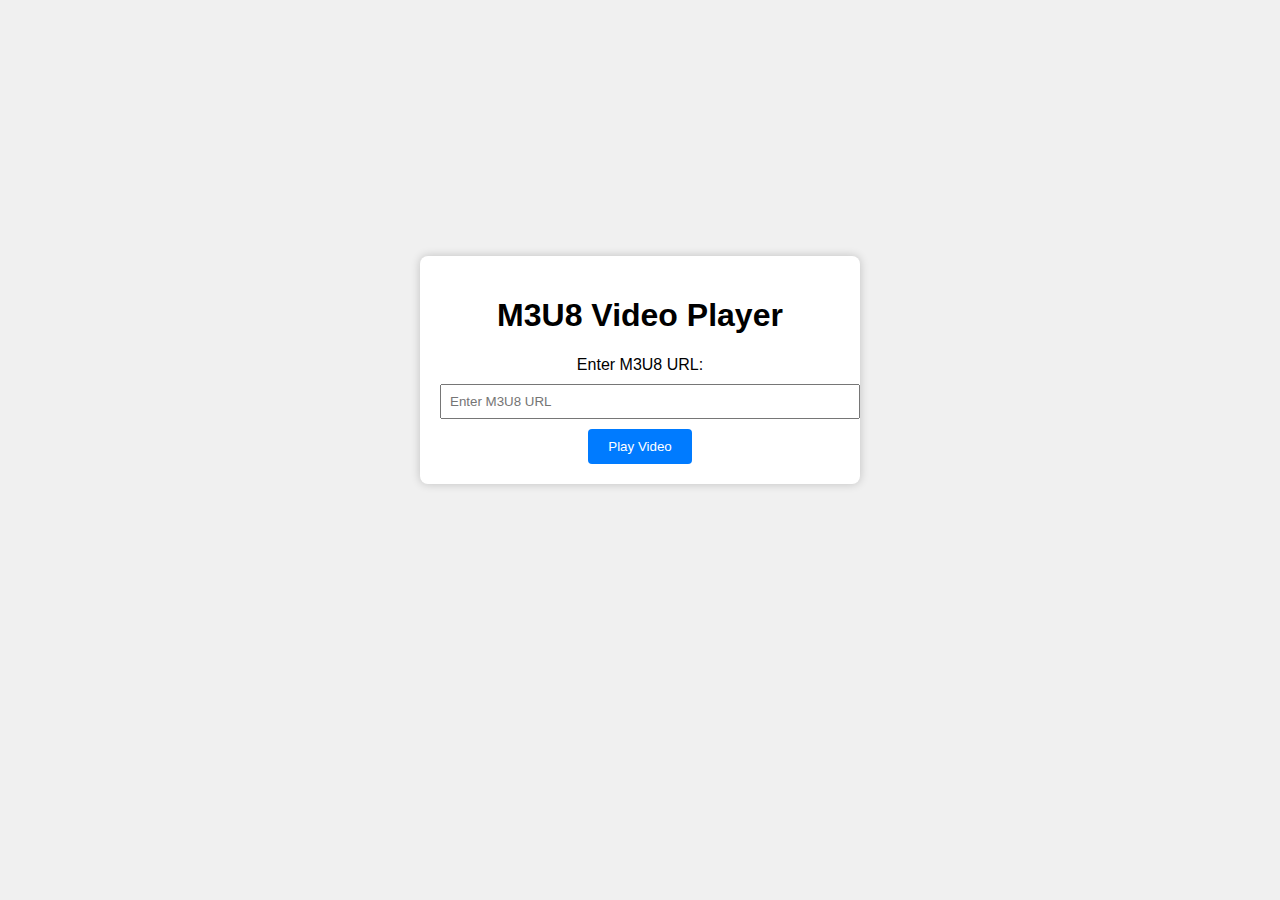
<file: index.html>
<!DOCTYPE html>
<html lang="en">
<head>
    <meta charset="UTF-8">
    <meta name="viewport" content="width=device-width, initial-scale=1.0">
    <title>M3U8 Video Player</title>
    <link rel="stylesheet" href="style.css">
</head>
<body>
    <div class="container">
        <h1>M3U8 Video Player</h1>
        <label for="videoUrl">Enter M3U8 URL:</label>
        <input type="text" id="videoUrl" placeholder="Enter M3U8 URL">
        <button onclick="playVideo()">Play Video</button>
    </div>
    <script src="script.js"></script>
</body>
</html>
</file>
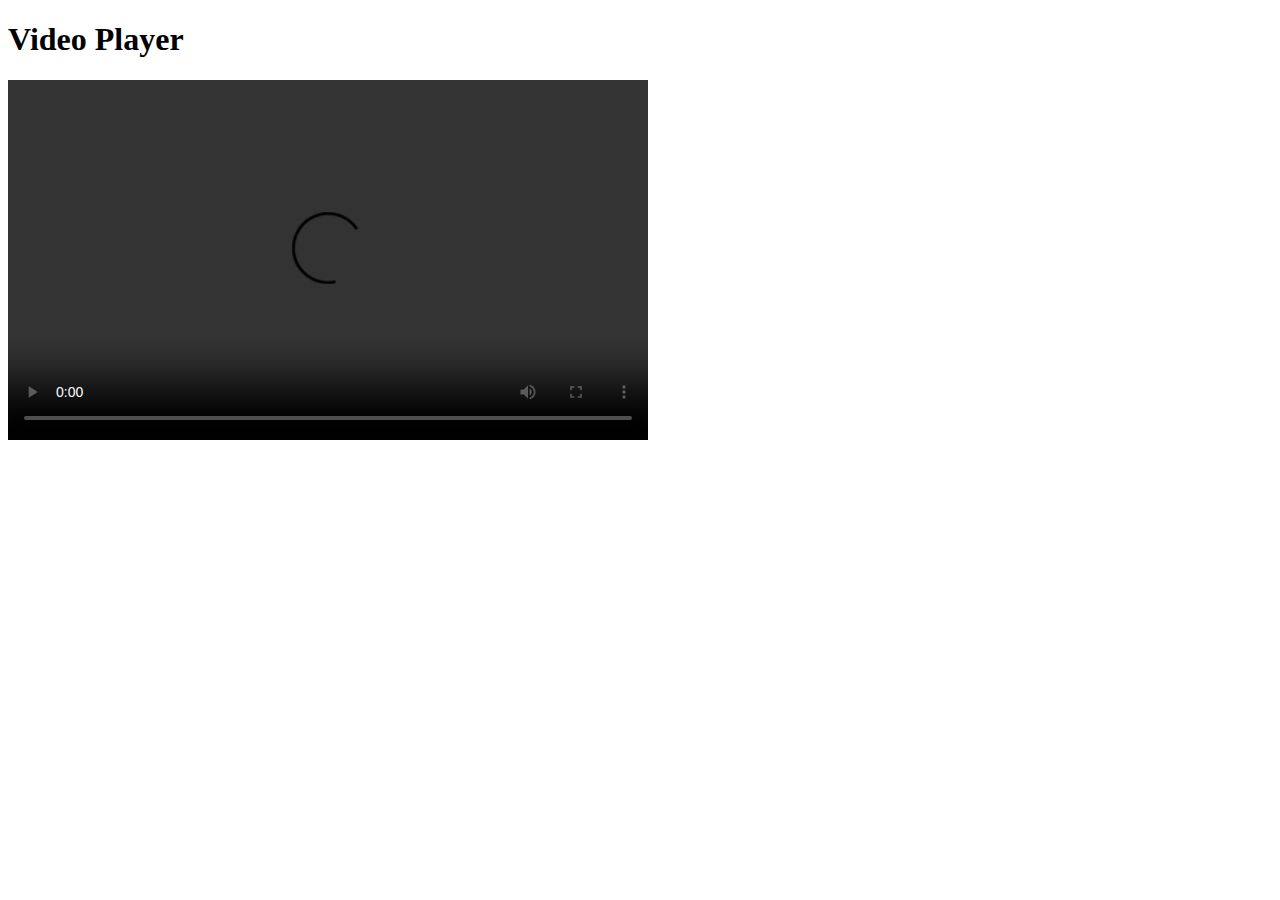
<file: play.html>
<!DOCTYPE html>
<html lang="en">
<head>
    <meta charset="UTF-8">
    <meta name="viewport" content="width=device-width, initial-scale=1.0">
    <title>Video Player</title>
</head>
<body>
    <h1>Video Player</h1>
    <video controls autoplay width="640" height="360">
        <source src="https://jxam.vidrock.pro/cdn/EqPFIfMQWADtjDlGha7rC8UuoFwA4+O7Qkd7rqk+wYkqUtAcS2El_Po4w12gXe6GqtKNRtc_/br/H4/v.m3u8" type="application/x-mpegURL">
        Your browser does not support the video tag.
    </video>
</body>
</html>
</file>
<file: style.css>
body {
    font-family: Arial, sans-serif;
    background-color: #f0f0f0;
    margin: 0;
    padding: 0;
}

.container {
    text-align: center;
    margin: 20% auto;
    max-width: 400px;
    background-color: #fff;
    padding: 20px;
    border-radius: 8px;
    box-shadow: 0px 0px 10px rgba(0, 0, 0, 0.2);
}

label {
    display: block;
    margin-bottom: 10px;
}

input[type="text"] {
    width: 100%;
    padding: 8px;
    margin-bottom: 10px;
}

button {
    background-color: #007bff;
    color: #fff;
    border: none;
    padding: 10px 20px;
    cursor: pointer;
    border-radius: 4px;
}

button:hover {
    background-color: #0056b3;
}
</file>
